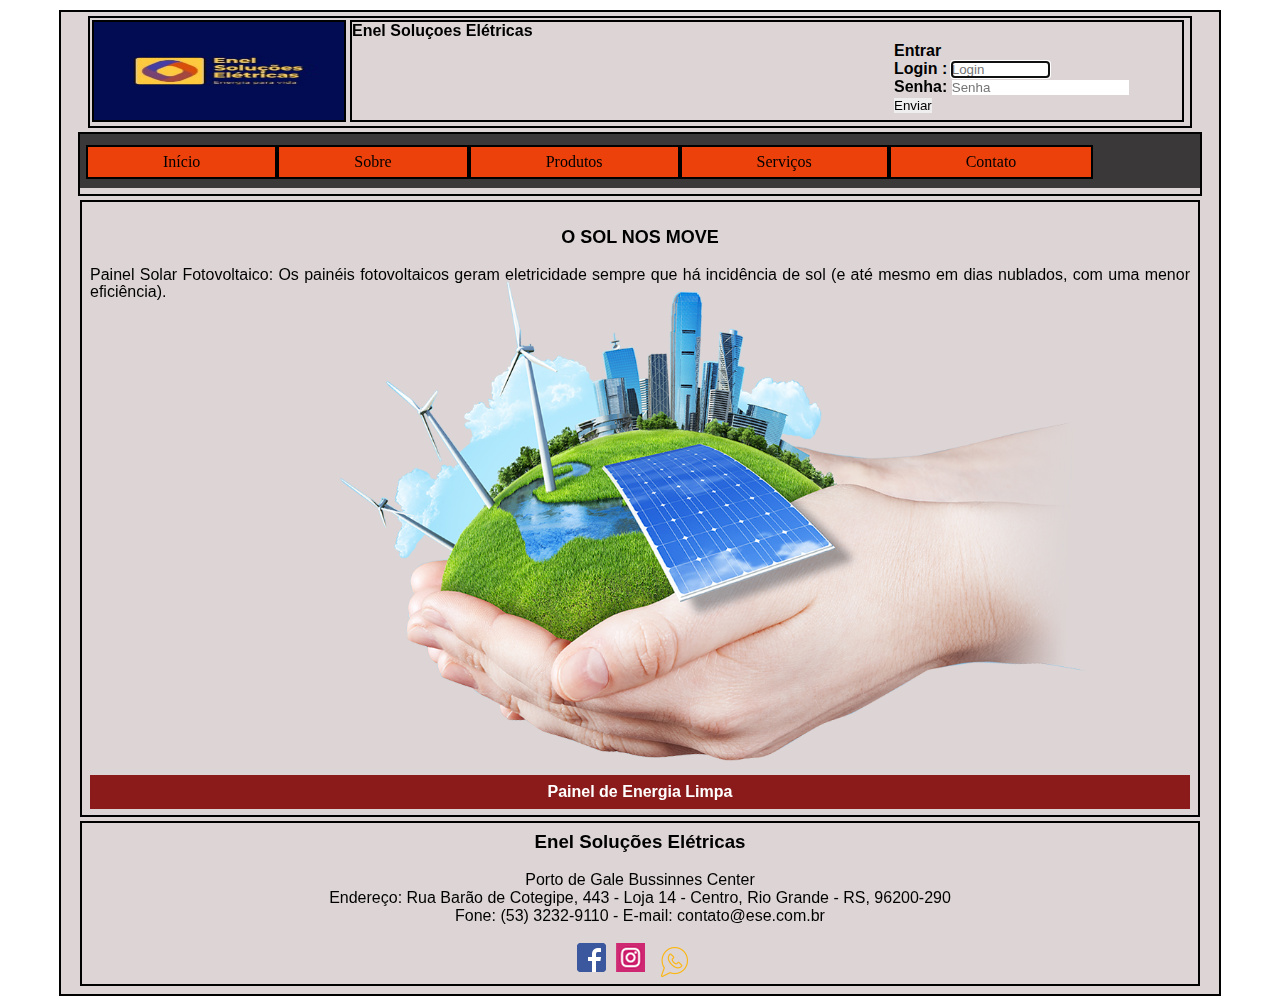
<file: index.htm>
<!DOCTYPE html>
<html lang="pt-br">
<head>
    <meta charset="UTF-8">
    <meta http-equiv="X-UA-Compatible" content="IE=edge">
    <meta name="viewport" content="width=device-width, initial-scale=1.0">
    <link rel="stylesheet" type="text/css" href="./style.css">
    <title>Enel Soluções Elétricas - Início</title>
</head>
<body>
       <div class="everything">
        <header>
            <div class="logo">
                <figure>
                    <img class="banner" src="./image/logoEnel.png" alt="Logomarca" style="height: 98px; width: 250px;">
                </figure>
            </div>
            <div class="space">
                Enel Soluçoes Elétricas
                <!-- <figure>
                    <img class="banner" src="./image/site_main2.png" alt="foto-banner" style="height:98px; width: 255px;">
                </figure> -->
                <form class="login">
                <fieldset>
                   <legenda>Entrar</legenda><br>
                   <label for="d1">Login :</label>
                   <input id="d1" type="text" name="nome" size="10"
                     autofocus placeholder="Login" required maxlength="12"><br>
                   <label for="d2">Senha:</label>
                   <input id="d2" type="password" name="senha" autofocus placeholder="Senha" required maxlength="8"><br>
                   <input type="submit" value="Enviar">
               </fieldset>
               </form>
            </div>            
        </header>
        <nav>
            <ul>
                <li><a href="index.htm" >Início</a></li>
                <li><a href="about.htm" >Sobre</a></li>
                <li><a href="products.htm">Produtos</a></li>
                <li><a href="service.htm">Serviços</a></li>                
                <li><a href="contact.htm">Contato</a></li>
            </ul>
        </nav>
        <main>
            <div class="titulo">O SOL NOS MOVE</div>
            <div>
                <p class="quemsomos"><br>Painel Solar Fotovoltaico: Os painéis fotovoltaicos geram eletricidade sempre que há incidência de sol (e até mesmo em dias nublados, com uma menor eficiência).<br>
                <!-- Com um histórico positivo formado ao longo dos anos a Enel tem a experiência para apresentar sempre a melhor solução em automação e instalações industriais, e coloca-se à disposição de seus clientes e parceiros para participar na definição e especificação de projetos.<br>
                A marca é a representação dos valores e visão de futuro de uma empresa. Diante da evolução vivenciada pela Enel, percebeu-se que a marca e o posicionamento precisavam ser renovados. Em Julho de 2017 a Enel lançou a sua nova marca, baseada no valor, na vivência e na vanguarda da empresa.</p><br>  -->
            <div> 
                <section>   
                     <figure>
                         <img class="displayed" src="./image/site_main.png" alt="energia solar" style="height: 550; width: 680;">
                        <figcaption class="legenda">Painel de Energia Limpa</figcaption>
                    </figure>
                </section>
            </div>
                <!-- <h3>Nossa Visão</h3><br>
                <div id="visão"> Reconhecido como a melhor empresa  especialista do setor elétrico do sul do país.</div><br>
                <h3>Nossa Missão</h3><br>
               <p>Ser referência no fornecimento de soluções tecnológicas no mercado industrial.</p> -->
             </div>
        </main>
        <footer>
            <h3 id="marca"><b>Enel Soluções Elétricas</b></h3> <br>
            <address class="local">Porto de Gale Bussinnes Center<br>
           Endereço: Rua Barão de Cotegipe, 443 - Loja 14 - Centro, Rio Grande - RS, 96200-290<br>
           Fone: (53) 3232-9110 - E-mail: contato@ese.com.br </address><br>
            <section class="flex" style="padding-top: 0px; padding-left:2px; margin-left: 480px; ">  
                <figure>
                    <img src="./image/facebook.png" alt="facebook" style="padding-left: 5px; padding-right: 5px;">
                </figure>
                <figure>
                   <img src="./image/instagran.png" alt="instagran" style="padding-left: 5px; padding-right: 5px;">
                </figure>
                <figure>
                   <img src="./image/whatsapp.png" alt="whatsapp" style="padding-left: 5px; padding-right: 5px;">
                </figure>
            </section>        

        </footer>
    </div>
    
</body>
</html>
</file>
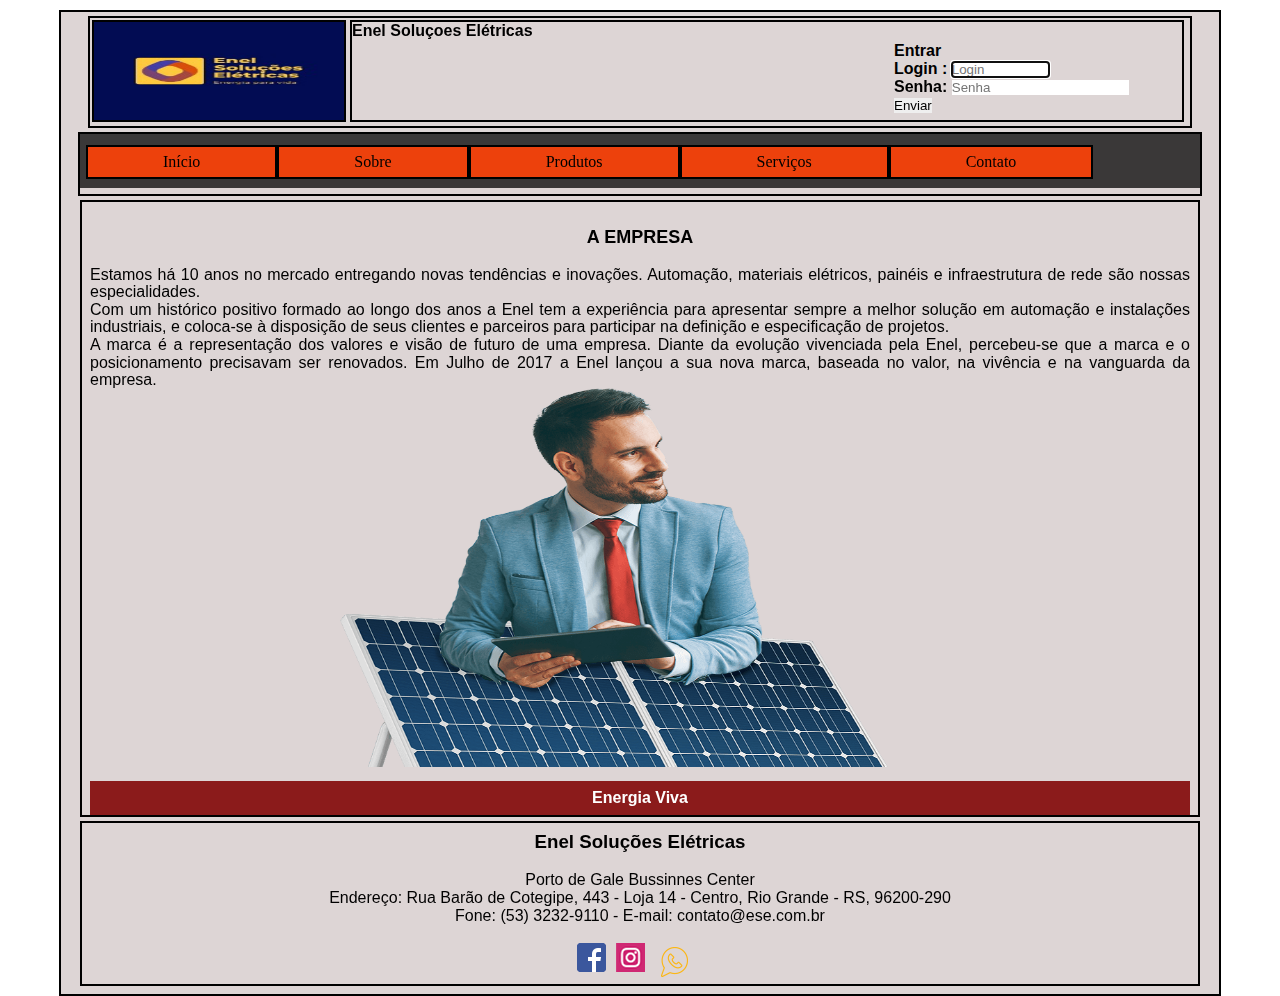
<file: about.htm>
<!DOCTYPE html>
<html lang="pt-br">
<head>
    <meta charset="UTF-8">
    <meta http-equiv="X-UA-Compatible" content="IE=edge">
    <meta name="viewport" content="width=device-width, initial-scale=1.0">
    <link rel="stylesheet" type="text/css" href="./style.css">
    <title>Enel Soluções Elétricas - Sobre</title>
</head>
<body>
    <div class="everything">
         <header>
            <div class="logo">
                <figure>
                    <img class="banner" src="./image/logoEnel.png" alt="Logomarca" style="height: 98px; width: 250px;">
                </figure>
            </div>
            <div class="space">
                 Enel Soluçoes Elétricas
                <!-- <figure>
                    <img class="banner" src="./image/site_main2.png" alt="foto-banner" style="height:98px; width: 255px;">
                </figure> -->
               <form class="login">
                <fieldset>
                   <legenda>Entrar</legenda><br>
                   <label for="d1">Login :</label>
                   <input id="d1" type="text" name="nome" size="10"
                     autofocus placeholder="Login" required maxlength="12"><br>
                   <label for="d2">Senha:</label>
                   <input id="d2" type="password" name="senha" autofocus placeholder="Senha" required maxlength="8"><br>
                   <input type="submit" value="Enviar">
               </fieldset>
               </form>
            </div>            
        </header>
        <nav>
            <ul>
                <li><a href="index.htm">Início</a></li>
                <li><a href="about.htm">Sobre</a></li>
                <li><a href="products.htm">Produtos</a></li>
                <li><a href="service.htm">Serviços</a>
                   <!--  <ul>
                        <li><a href="sizing.htm">Dimensionamento</a></li>
                        <li><a href="inputs.htm">Entradas-Padrão CEEE</a></li>
                        <li><a href="installations.htm">Instalações</a></li>
                        <li><a href="projects.htm">Projetos</a></li>
                    </ul> -->
                </li>
                <li><a href="contact.htm">Contato</a></li>
            </ul>
        </nav>
        <main>
             <div class="titulo">A EMPRESA</div>
            <div>
                <!-- <h3 align="center">Quem Somos</h3><br> -->
                <p class="quemsomos"><br>Estamos há 10 anos no mercado entregando novas tendências e inovações. Automação, materiais elétricos, painéis e infraestrutura de rede são nossas especialidades.<br>
                Com um histórico positivo formado ao longo dos anos a Enel tem a experiência para apresentar sempre a melhor solução em automação e instalações industriais, e coloca-se à disposição de seus clientes e parceiros para participar na definição e especificação de projetos.<br>
                A marca é a representação dos valores e visão de futuro de uma empresa. Diante da evolução vivenciada pela Enel, percebeu-se que a marca e o posicionamento precisavam ser renovados. Em Julho de 2017 a Enel lançou a sua nova marca, baseada no valor, na vivência e na vanguarda da empresa.</p><br> 
            <div> 
                <section>   
                     <figure>
                            <img class="displayed" src="./image/energia-solar.png" alt="energia limpa" style="height: 380px; width: 550px;">
                        <figcaption>Energia Viva</figcaption>
                    </figure>
                </section>
            <!-- </div>
                <h3>Nossa Visão</h3><br>
                <div id="visão"> Reconhecido como a melhor empresa  especialista do setor elétrico do sul do país.</div><br>
                <h3>Nossa Missão</h3><br>
               <p>Ser referência no fornecimento de soluções tecnológicas no mercado industrial.</p>
             </div> -->
        </main>
        <footer>
             <h3 id="marca"><b>Enel Soluções Elétricas</b></h3> <br>
            <address class="local">Porto de Gale Bussinnes Center<br>
           Endereço: Rua Barão de Cotegipe, 443 - Loja 14 - Centro, Rio Grande - RS, 96200-290<br>
           Fone: (53) 3232-9110 - E-mail: contato@ese.com.br </address><br>
          <section class="flex" style="padding-top: 0px; padding-left:2px; margin-left: 480px; ">  
                <figure>
                    <img src="./image/facebook.png" alt="facebook" style="padding-left: 5px; padding-right: 5px;">
                </figure>
                <figure>
                   <img src="./image/instagran.png" alt="instagran" style="padding-left: 5px; padding-right: 5px;">
                </figure>
                <figure>
                   <img src="./image/whatsapp.png" alt="whatsapp" style="padding-left: 5px; padding-right: 5px;">
                </figure>
            </section>          

        </footer>

    </div>
    
</body>
</html>
</file>
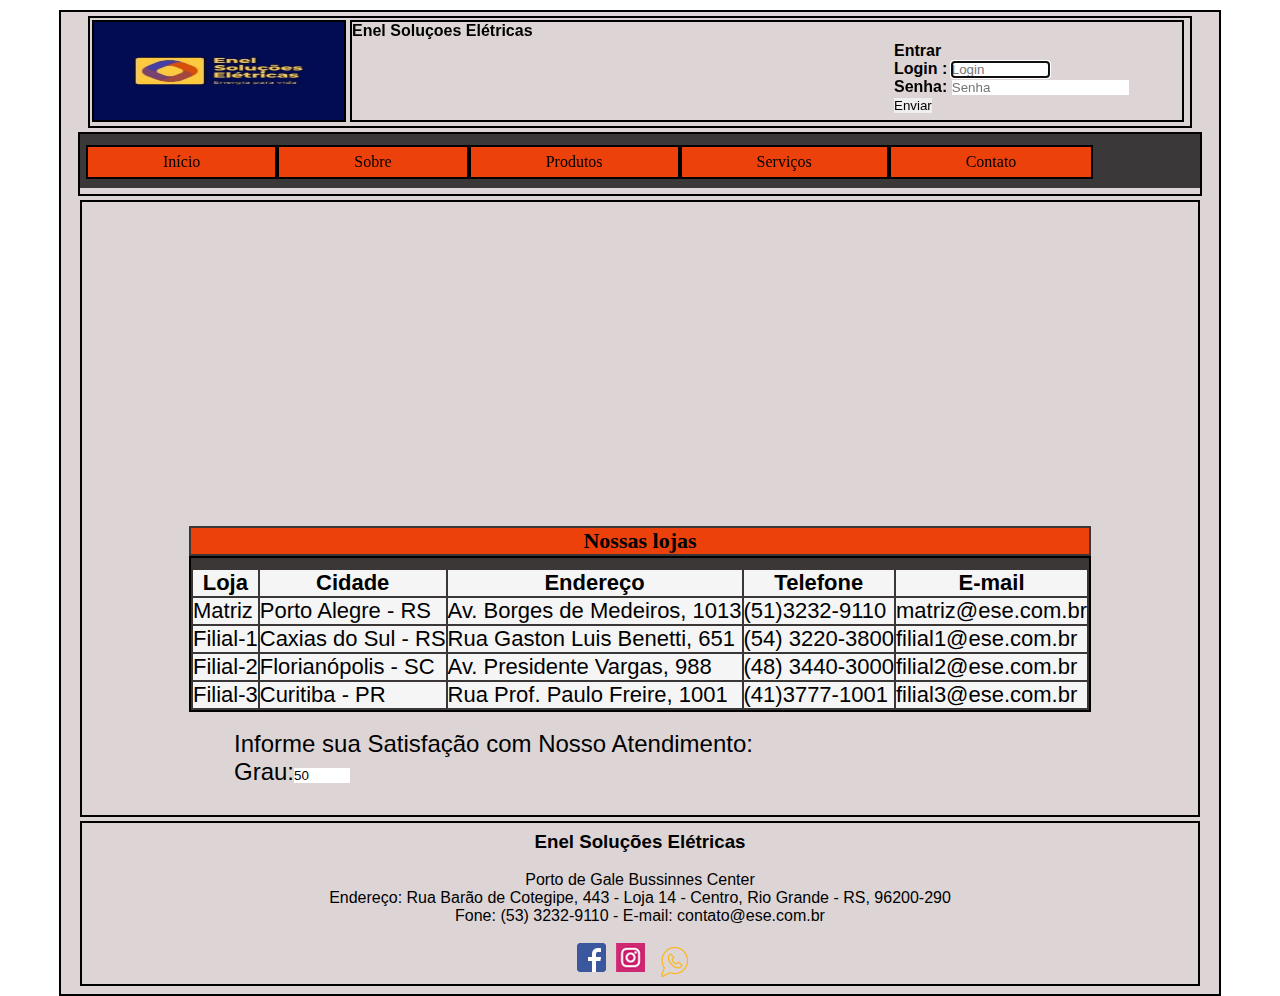
<file: contact.htm>
<!DOCTYPE html>
<html lang="pt-br">
<head>
    <meta charset="UTF-8">
    <meta http-equiv="X-UA-Compatible" content="IE=edge">
    <meta name="viewport" content="width=device-width, initial-scale=1.0">
    <link rel="stylesheet" type="text/css" href="./style.css">
    <title>Enel Soluções Elétricas - Contato</title>
</head>
<body>
    <div class="everything">
         <header>
            <div class="logo">
                <figure>
                    <img class="banner" src="./image/logoEnel.png" alt="Logomarca" style="height: 98px; width: 250px;">
                </figure>
            </div>
            <div class="space">
                 Enel Soluçoes Elétricas
                <!-- <figure>
                    <img class="banner" src="./image/site_main2.png" alt="foto-banner" style="height:98px; width: 255px;">
                </figure> -->
                <form class="login">
                <fieldset>
                   <legenda>Entrar</legenda><br>
                   <label for="d1">Login :</label>
                   <input id="d1" type="text" name="nome" size="10"
                     autofocus placeholder="Login" required maxlength="12"><br>
                   <label for="d2">Senha:</label>
                   <input id="d2" type="password" name="senha" autofocus placeholder="Senha" required maxlength="8"><br>
                   <input type="submit" value="Enviar">
               </fieldset>
               </form>
            </div>            
        </header>
        <nav>
            <ul>
                <li><a href="index.htm">Início</a></li>
                <li><a href="about.htm">Sobre</a></li>
                <li><a href="products.htm"></a>Produtos</li>
                <li><a href="service.htm">Serviços</a></li>
                   <!--  <ul>
                        <li><a href="sizing.htm">Dimensionamento</a></li>
                        <li><a href="inputs.htm">Entradas-Padrão CEEE</a></li>
                        <li><a href="installations.htm">Instalações</a></li>
                        <li><a href="projects.htm">Projetos</a></li>
                    </ul> 
                </li>-->
                <li><a href="contact.htm">Contato</a></li>
            </ul>
        </nav>
        <main>
          <div>
          <iframe width="378px" height="285px"
            src="https://www.youtube.com/embed/Ilh9N8uDaMY" allowfullscreen="" style="padding-top: 0px; padding-right: 60px; padding-bottom: 10px; padding-left: 98px; height: 285px; width: 378px;">
          </iframe>
          <iframe width="378px" height="285px"
            src="https://www.youtube.com/embed/3JroNVG3OL8" allowfullscreen="" style="padding-top: 0px; padding-right: 60px; padding-bottom: 10px; padding-left: 80px; height: 285px; width: 378px;">
          </iframe>
          <!-- <iframe width="560" height="315" src="https://www.youtube.com/embed/3JroNVG3OL8" title="YouTube video player" frameborder="0" allow="accelerometer; autoplay; clipboard-write; encrypted-media; gyroscope; picture-in-picture" allowfullscreen></iframe> -->
          </div> 
          <table>
           <caption>Nossas lojas</caption>
            <thead>
            <tr>
            <th>Loja</th>
            <th>Cidade</th>
            <th>Endereço</th>
            <th>Telefone</th>
            <th>E-mail</th>
            </tr>
            </thead>
            <tbody>
            <tr>
            <td>Matriz</td>
            <td class="negrito">Porto Alegre - RS</td>
            <td class="negrito">Av. Borges de Medeiros, 1013</td>
            <td class="negrito">(51)3232-9110</td>
            <td class="negrito">matriz@ese.com.br</td>
            </tr>
            <tr>
            <td>Filial-1</td>
            <td>Caxias do Sul - RS</td>
            <td>Rua Gaston Luis Benetti, 651</td>
            <td>(54) 3220-3800</td>
            <td>filial1@ese.com.br</td>
            </tr>
            </tbody>
            <tfoot>
            <tr>
            <td>Filial-2</td>
            <td>Florianópolis - SC</td>
            <td>Av. Presidente Vargas, 988</td>
            <td>(48) 3440-3000</td>
            <td>filial2@ese.com.br</td>
            </tr>
            <tr>
            <td>Filial-3</td>
            <td>Curitiba - PR</td>
            <td>Rua Prof. Paulo Freire, 1001</td>
            <td>(41)3777-1001</td>
            <td>filial3@ese.com.br</td>
            </tr>
            </tfoot>
            </table><br>
            <form class="service">
                <legenda>Informe sua Satisfação com Nosso Atendimento:</legenda><br>
                Grau:<input type="number" name="grau" min="0" max="100" value="50"><br>
            </form>
        </main>
        <footer>
             <h3 id="marca"><b>Enel Soluções Elétricas</b></h3> <br>
            <address class="local">Porto de Gale Bussinnes Center<br>
           Endereço: Rua Barão de Cotegipe, 443 - Loja 14 - Centro, Rio Grande - RS, 96200-290<br>
           Fone: (53) 3232-9110 - E-mail: contato@ese.com.br </address><br>
        <section class="flex" style="padding-top: 0px; padding-left:2px; margin-left: 480px; ">  
                <figure>
                    <img src="./image/facebook.png" alt="facebook" style="padding-left: 5px; padding-right: 5px;">
                </figure>
                <figure>
                   <img src="./image/instagran.png" alt="instagran" style="padding-left: 5px; padding-right: 5px;">
                </figure>
                <figure>
                   <img src="./image/whatsapp.png" alt="whatsapp" style="padding-left: 5px; padding-right: 5px;">
                </figure>
            </section>             
 
        </footer>

    </div>
    
</body>
</html>
</file>
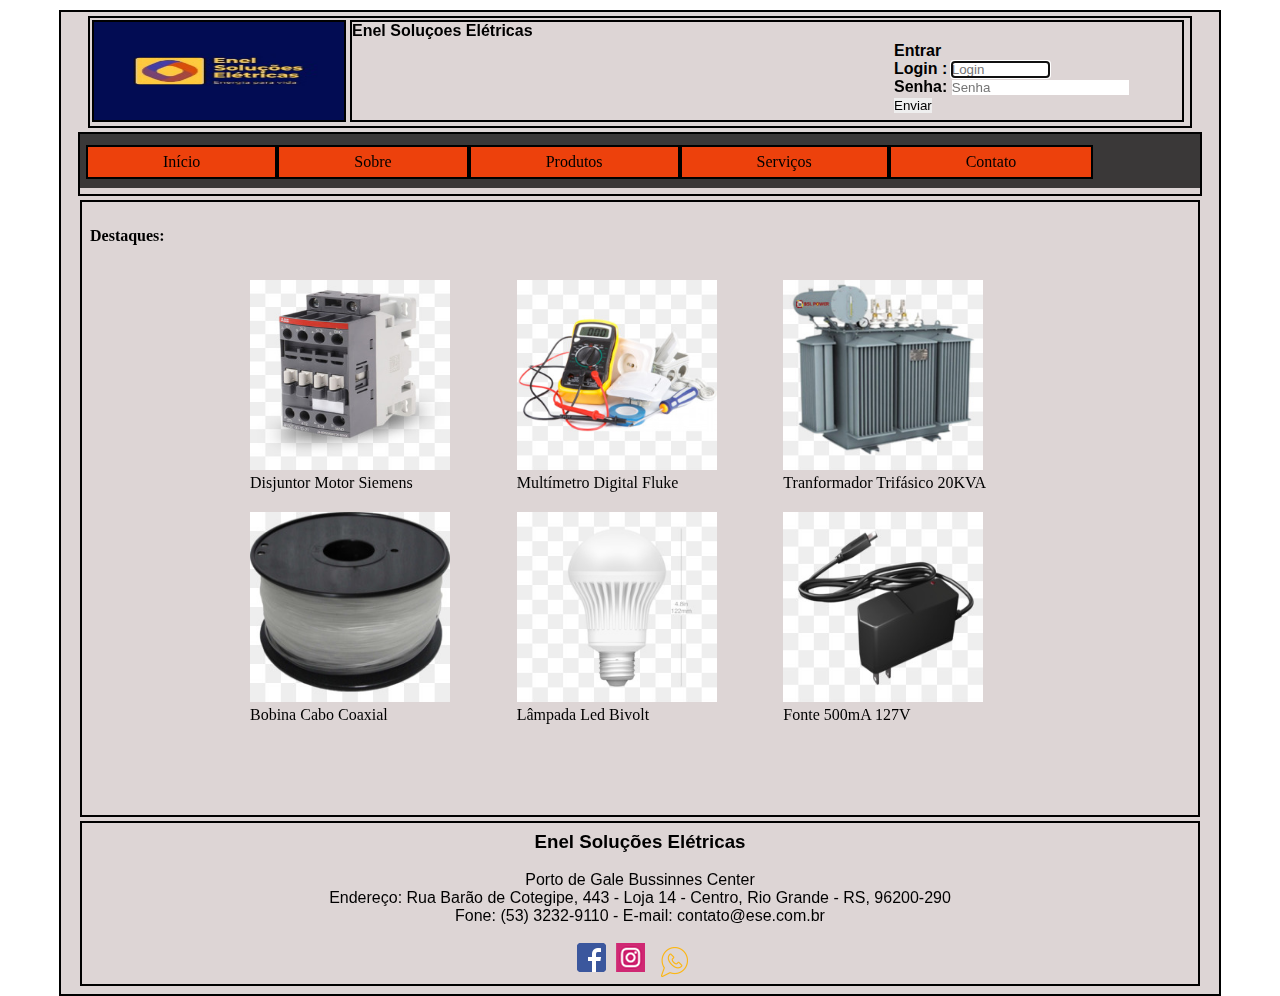
<file: products.htm>
<!DOCTYPE html>
<html lang="pt-br">
<head>
    <meta charset="UTF-8">
    <meta http-equiv="X-UA-Compatible" content="IE=edge">
    <meta name="viewport" content="width=device-width, initial-scale=1.0">
    <link rel="stylesheet" type="text/css" href="./style.css">
    <title>Enel Soluções Elétricas - Produtos</title>
</head>
<body>
    <div class="everything">
        <header>
            <div class="logo">
                <figure>
                    <img class="banner" src="./image/logoEnel.png" alt="Logomarca" style="height: 98px; width: 250px;">
                </figure>
            </div>
            <div class="space">
               Enel Soluçoes Elétricas
                <!-- <figure>
                    <img class="banner" src="./image/site_main2.png" alt="foto-banner" style="height:98px; width: 255px;">
                </figure> -->
                <form class="login">
                <fieldset>
                   <legenda>Entrar</legenda><br>
                   <label for="d1">Login :</label>
                   <input id="d1" type="text" name="nome" size="10"
                     autofocus placeholder="Login" required maxlength="12"><br>
                   <label for="d2">Senha:</label>
                   <input id="d2" type="password" name="senha" autofocus placeholder="Senha" required maxlength="8"><br>
                   <input type="submit" value="Enviar">
               </fieldset>
               </form>
            </div>            
        </header>
        <nav>
            <ul>
                <li><a href="index.htm" >Início</a></li>
                <li><a href="about.htm">Sobre</a></li>
                <li><a href="products.htm">Produtos</a></li>
                <li><a href="service.htm">Serviços</a>
                   <!--  <ul>
                        <li><a href="sizing.htm">Dimensionamento</a></li>
                        <li><a href="inputs.htm">Entradas-Padrão CEEE</a></li>
                        <li><a href="installations.htm">Instalações</a></li>
                        <li><a href="projects.htm">Projetos</a></li>
                    </ul> -->
                </li>
                <li><a href="contact.htm">Contato</a></li>
            </ul>
        </nav>
        <main><strong>Destaques:</strong>

          <section class="flex">
            <div>
              <img src="./image/disjuntor.jpg" style="height: 190px;width: 200px;">
              <p>Disjuntor Motor Siemens</p>
            </div>
            <div>
              <img src="./image/fluke.jpg" style="height: 190px;width: 200px;">
              <p>Multímetro Digital Fluke</p>
            </div>
            <div>
              <img src="./image/transformador.jpg" style="height: 190px;width: 200px;">
              <p>Tranformador Trifásico 20KVA</p>
            </div>
            <div>
             <img src="./image/bobina.jpg" style="height: 190px;width: 200px;">
              <p>Bobina Cabo Coaxial</p>
            </div>
            <div>
              <img src="./image/lampadaled.jpg" style="height: 190px;width: 200px;">
              <p>Lâmpada Led Bivolt</p>
            </div>
            <div>
              <img src="./image/fonte.jpg" style="height: 190px;width: 200px;">
              <p>Fonte 500mA 127V</p>
            </div>
          </section>
        </main>
        <footer>
           <h3 id="marca"><b>Enel Soluções Elétricas</b></h3> <br>
            <address class="local">Porto de Gale Bussinnes Center<br>
           Endereço: Rua Barão de Cotegipe, 443 - Loja 14 - Centro, Rio Grande - RS, 96200-290<br>
           Fone: (53) 3232-9110 - E-mail: contato@ese.com.br </address><br>
           <section class="flex" style="padding-top: 0px; padding-left:2px; margin-left: 480px; ">  
                <figure>
                    <img src="./image/facebook.png" alt="facebook" style="padding-left: 5px; padding-right: 5px;">
                </figure>
                <figure>
                   <img src="./image/instagran.png" alt="instagran" style="padding-left: 5px; padding-right: 5px;">
                </figure>
                <figure>
                   <img src="./image/whatsapp.png" alt="whatsapp" style="padding-left: 5px; padding-right: 5px;">
                </figure>
            </section>   
        </footer>

    </div>
    
</body>
</html>
</file>
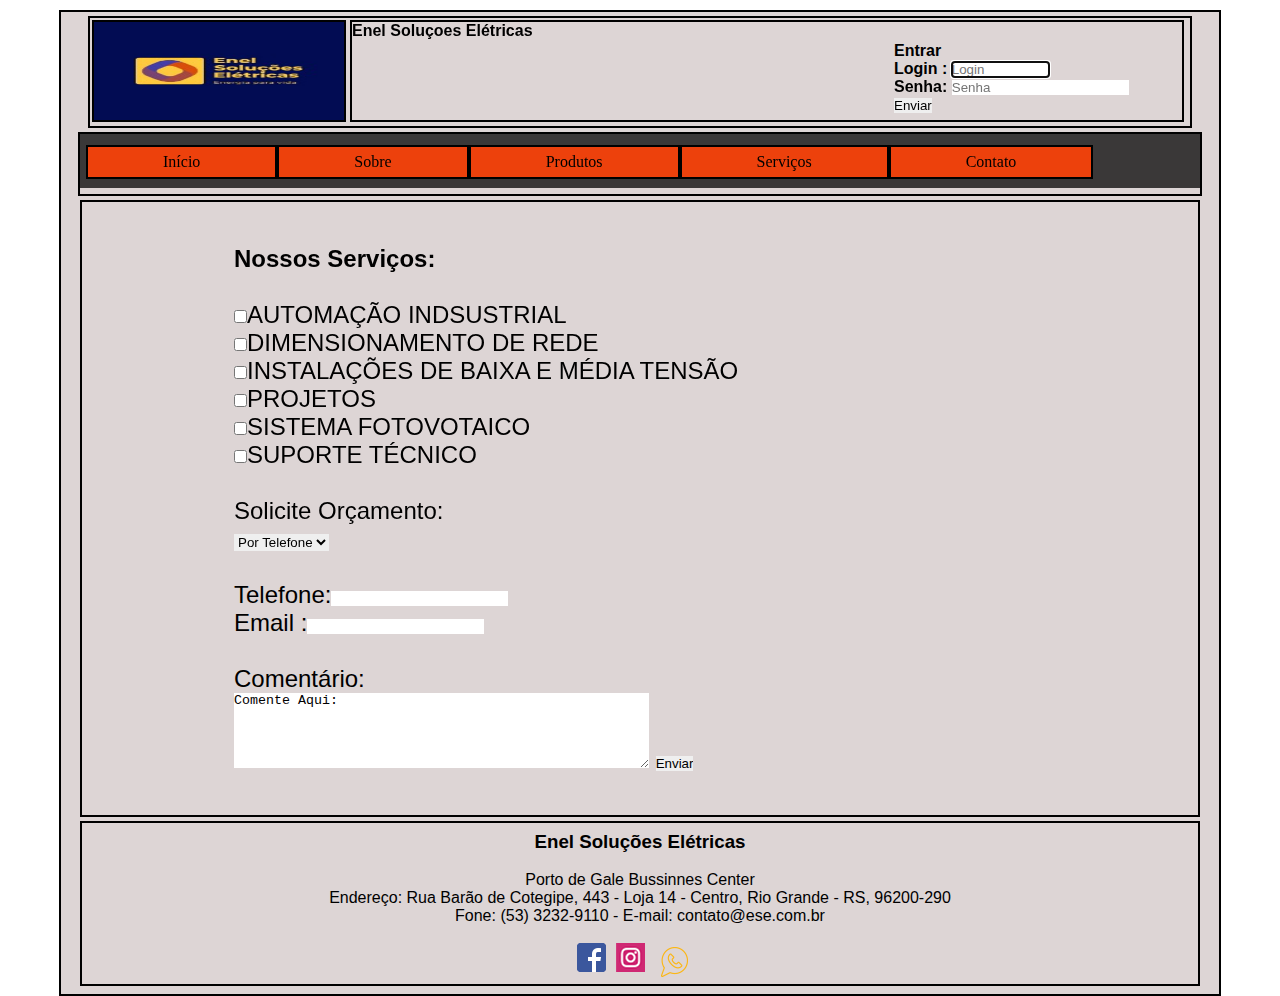
<file: service.htm>
<!DOCTYPE html>
<html lang="pt-br">
<head>
    <meta charset="UTF-8">
    <meta http-equiv="X-UA-Compatible" content="IE=edge">
    <meta name="viewport" content="width=device-width, initial-scale=1.0">
    <link rel="stylesheet" type="text/css" href="./style.css">
    <title>Enel Soluções Elétricas - Serviços</title>
</head>
<body>
       <div class="everything">
         <header>
            <div class="logo">
                <figure>
                    <img class="banner" src="./image/logoEnel.png" alt="Logomarca" style="height: 98px; width: 250px;">
                </figure>
            </div>
            <div class="space">
                 Enel Soluçoes Elétricas
                <!-- <figure>
                    <img class="banner" src="./image/site_main2.png" alt="foto-banner" style="height:98px; width: 255px;">
                </figure> -->
                <form class="login">
                <fieldset>
                   <legenda>Entrar</legenda><br>
                   <label for="d1">Login :</label>
                   <input id="d1" type="text" name="nome" size="10"
                     autofocus placeholder="Login" required maxlength="12"><br>
                   <label for="d2">Senha:</label>
                   <input id="d2" type="password" name="senha" autofocus placeholder="Senha" required maxlength="8"><br>
                   <input type="submit" value="Enviar">
               </fieldset>
               </form>
            </div>            
        </header>
        <nav>
            <ul>
                <li><a href="index.htm">Início</a></li>
                <li><a href="about.htm" >Sobre</a></li>
                <li><a href="products.htm">Produtos</a></li>
                <li><a href="service.htm">Serviços</a></li>
                   <!--  <ul>
                        <li><a href="sizing.htm">Dimensionamento</a></li>
                        <li><a href="inputs.htm">Entradas-Padrão CEEE</a></li>
                        <li><a href="installations.htm">Instalações</a></li>
                        <li><a href="projects.htm">Projetos</a></li>
                    </ul> 
                </li> -->
                <li><a href="contact.htm">Contato</a></li>
            </ul>
        </nav>
       <main><br>
        <form class="service">
            <legenda><b>Nossos Serviços:</b></legenda><br><br>
            <input type="checkbox" name="serv" value="aut">AUTOMAÇÃO INDSUSTRIAL<br>
            <input type="checkbox" name="serv" value="dim">DIMENSIONAMENTO DE REDE<br>
            <input type="checkbox" name="serv" value="isn">INSTALAÇÕES DE BAIXA E MÉDIA TENSÃO<br>
            <input type="checkbox" name="serv" value="pro">PROJETOS<br>
            <input type="checkbox" name="serv" value="pro">SISTEMA FOTOVOTAICO<br>
            <input type="checkbox" name="serv" value="sup">SUPORTE TÉCNICO<br><br>
            Solicite Orçamento:<br>
            <select name="dis">
            <option>Por Telefone</option>
            <option>Por E-mail</option>
            </select><br><br>
            Telefone:<input type="tel" name =" telefone "><br>
            Email   :<input type="email" name="email"><br><br>
            Comentário:<br>
            <textarea name="comentario" cols="50" rows="5">Comente Aqui:</textarea>
            <input type="submit" name="enviar" value="Enviar"><br>
        </form>    
        </main>
       <footer>
            <h3 id="marca"><b>Enel Soluções Elétricas</b></h3> <br>
            <address class="local">Porto de Gale Bussinnes Center<br>
           Endereço: Rua Barão de Cotegipe, 443 - Loja 14 - Centro, Rio Grande - RS, 96200-290<br>
           Fone: (53) 3232-9110 - E-mail: contato@ese.com.br </address><br>
          <section class="flex" style="padding-top: 0px; padding-left:2px; margin-left: 480px; ">  
                <figure>
                    <img src="./image/facebook.png" alt="facebook" style="padding-left: 5px; padding-right: 5px;">
                </figure>
                <figure>
                   <img src="./image/instagran.png" alt="instagran" style="padding-left: 5px; padding-right: 5px;">
                </figure>
                <figure>
                   <img src="./image/whatsapp.png" alt="whatsapp" style="padding-left: 5px; padding-right: 5px;">
                </figure>
            </section>            

       </footer>
    </div>
    
</body>
</html>
</file>
<file: style.css>
* {
    margin: 0px;
    padding: 0px;
    border: 0px;
}

.everything {
    margin-left: auto;
    margin-right: auto;
    width: 1150px;
    padding: 4px;
    margin-top: 10px;
    border: 2px solid black;
    background-color: rgb(221, 213, 213);
}

header {
    height: 100px;/* 80px */
    width: 1100px;
    margin-left: auto;
    margin-right: auto;
    margin-bottom: 4px;/* 4 */
    padding-bottom: 8px;/* 8px */
    border: 2px solid black;
}
/* box-model da logomarca */
.logo {
    height: 98px;/* 80px */
    width: 250px;
    float: left;
    margin: 2px;
    border: 2px solid black;  /*Espessura da borda*/
   /*  background-image: url(./pracasa.png); */
}
/* box-model do banner */
.space {
    height: 98px;/* 80px */
    width: 830px;
    float: left;
    margin: 2px;
    border: 2px solid black;
    font-family: Verdana, Arial, Tahoma, sans-serif;
    font-weight: bold;

}

/* div.fantasia {
    color: black;
    font-family: Verdana, Arial, Tahoma, sans-serif;
    font-weight: bold;
    font-size: large;
    font: 28;
    padding-left: 30px ;
}
 */
/* img.banner {
    height: 80px;
    width: 830px;
} */

.login {
    height: 80px;
    width: 270px;
    float: left;
    margin: 2px;
    font-family: Verdana, Arial, Tahoma, sans-serif;
    padding-left:540px;
}


nav {
    width: 1120px;
    height: 60px;
    border: 2px solid black;
    margin-left: auto;
    margin-right: auto;
    margin-bottom: 4px;
}

main {
    height: 580px;/* 600px */
    width: 1100px;
    margin-left: auto;
    margin-right: auto;
    margin-bottom: 4px;
    padding: 8px;
    padding-top: 25px;
    border: 2px solid black;
  /*   background-image: url(./pracasa.png);*/
} 

footer {
    height: 145px; /* Original  height: 170px; */
    width: 1100px;
    margin-left: auto;
    margin-right: auto;
    margin-bottom: 4px;
    padding: 8px;
    border: 2px solid black;
    text-align: center;
}

nav ul {
    background: rgb(58, 56, 56);
    height: 42px;
    padding: 6px;
    /* border: 2px solid gray;  */  
}
/* Elementos que  caracterizam  o box-model do menu e dentro dele.  */
nav li { 
    list-style: none;
    padding: 6px 75px;/*Original 6px 6px - Usando padding: 6px 77px */
    background: hsl(14, 90%, 49%);
    border: 2px solid black;
    margin-top: 5px;
    font: 18 verdana;
    float: left;
}
/* Cor dos textos dos buttons. */
nav a {
    color: black;
    text-decoration: none;
}
/* Cor dos buttons qdo passa o mouse por cima. */
nav li:hover {
    /* color: red; */
    font-weight: 900;
    background-color: greenyellow;
}

nav li ul {
    position: absolute;
    padding: auto;
    width: 90px;
    height: 120px;
    left: 285px;
    top: 166px;
    display: none;
}

nav li:hover ul {
    display: block;
}

div.titulo {
    color: black;
    font-family: Verdana, Arial, Tahoma, sans-serif;
    font-weight: bold;
    font-size: large;
    font: 28;
    text-align: center;    
}

p.quemsomos {
    color: black;
   /*  direction: ltr; */
    font-family: Verdana, Arial, Tahoma, sans-serif;
    line-height: 1.1;
    text-align: justify;
    text-indent: 0px;
}

#marca  {
    text-align: center;
    font-family: Verdana, Arial, Tahoma, sans-serif;
    font-weight: 900;

}

address.local {
    font-family: Verdana, Arial, Tahoma, sans-serif;
    font-style: normal;
    text-align: center;

}

/* figure {
    border:3px solid white;
    height: 2px;
    padding: 5px 5px;
    margin: 20px;;
    background-color: white;
} */

img.displayed {    
    display: inline-block;
    margin-left: 250px;
    margin-right: 200px;
    height: 480px;
    width: 780px;
    margin-top: -20px;
}

figcaption {
    background-color: rgb(139, 27, 27);
    color: white;
    font-family: Verdana, Arial, Tahoma, sans-serif;
    font-weight: 900;
    /* font-style: italic; */
    margin-top: 10px;
    padding: 8px;
    text-align: center;
}

/* Rodapé redes sociais - CSS FLEXBOX 1 */

.container {
   /*  display: table; */
    float: left;
    border: 2px solid black;
    width: 35px;
    height: 120px;
    margin-right: 1070px;
    margin-bottom: 0px;
    padding: 3px;
  /*   padding-bottom: 0px; */
   /*  text-align: center;    */ 
}

.rede {   
    display: table-cell;
    float: left;
    margin: 5px;

}
    
  

figure.flex>div {
    flex: 1 1 200px;
    margin: 0px;
}
/* CSS FLEXBOX 1 */

.flex {
    display: flex;
    flex-wrap: wrap;
    max-width: 800px;
    margin: 0 auto;
    padding-top: 25px;
}

.flex>div {
    flex: 1 1 200px;
    margin: 10px;
}

.service {
    font: 20;
    font-family: Verdana, Arial, Tahoma, sans-serif;
    font-size: x-large;
    text-align: justify;
    padding-left: 6em;   

}

table {
    border: 2px solid black;
    background-color: rgb(59, 55, 55);
    font-size:22px ;/* Tamano da grade e da fonte. */
    margin: auto;
    padding-top: 10px;
}    

caption {
    background-color:hsl(14, 90%, 49%);
    border: 2px solid rgb(59, 55, 55);
    color: black;
    font-weight: bold;
}

thead,
tfoot {
    background-color: whitesmoke;
    color: black;
    font-family: Verdana, Arial, Tahoma, sans-serif;
}

tbody td {
    background-color: whitesmoke;
    font-family: Verdana, Arial, Tahoma, sans-serif;
}

/* div.videos{
    table-layout: auto;
    float: left;
} */
</file>
